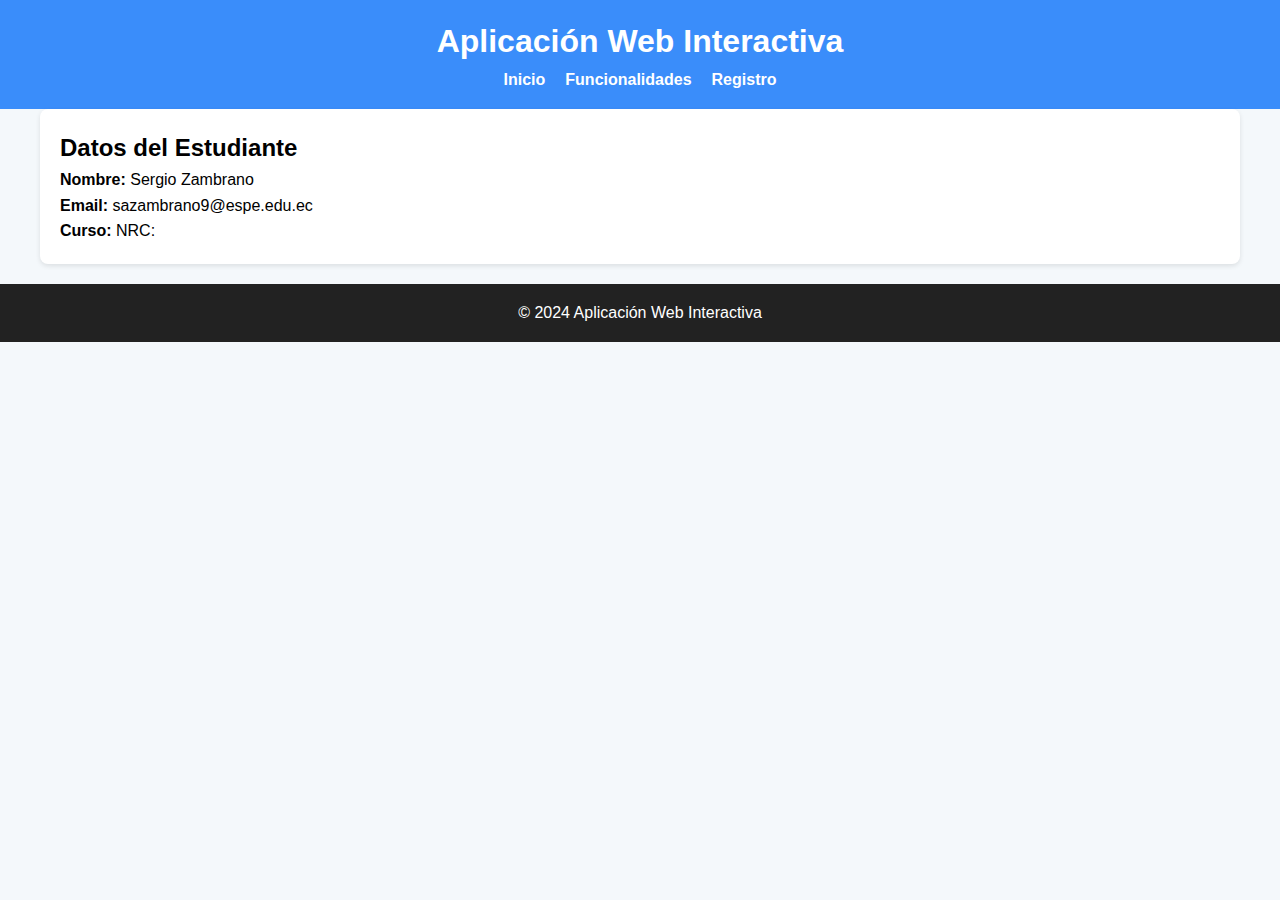
<file: index.html>
<!DOCTYPE html>
<html lang="es">

<head>
    <meta charset="UTF-8">
    <meta name="viewport" content="width=device-width, initial-scale=1.0">
    <title>Página de Inicio</title>
    <link rel="stylesheet" href="styles.css">
</head>

<body>
    <header>
        <h1>Aplicación Web Interactiva</h1>
        <nav>
            <ul>
                <li><a href="index.html">Inicio</a></li>
                <li><a href="funcionalidades.html">Funcionalidades</a></li>
                <li><a href="registro.html">Registro</a></li>
            </ul>
        </nav>
    </header>

    <main>
        <h2>Datos del Estudiante</h2>
        <p><strong>Nombre:</strong> Sergio Zambrano</p>
        <p><strong>Email:</strong> sazambrano9@espe.edu.ec</p>
        <p><strong>Curso:</strong> NRC: </p>
    </main>

    <footer>
        <p>&copy; 2024 Aplicación Web Interactiva</p>
    </footer>
</body>

</html>
</file>
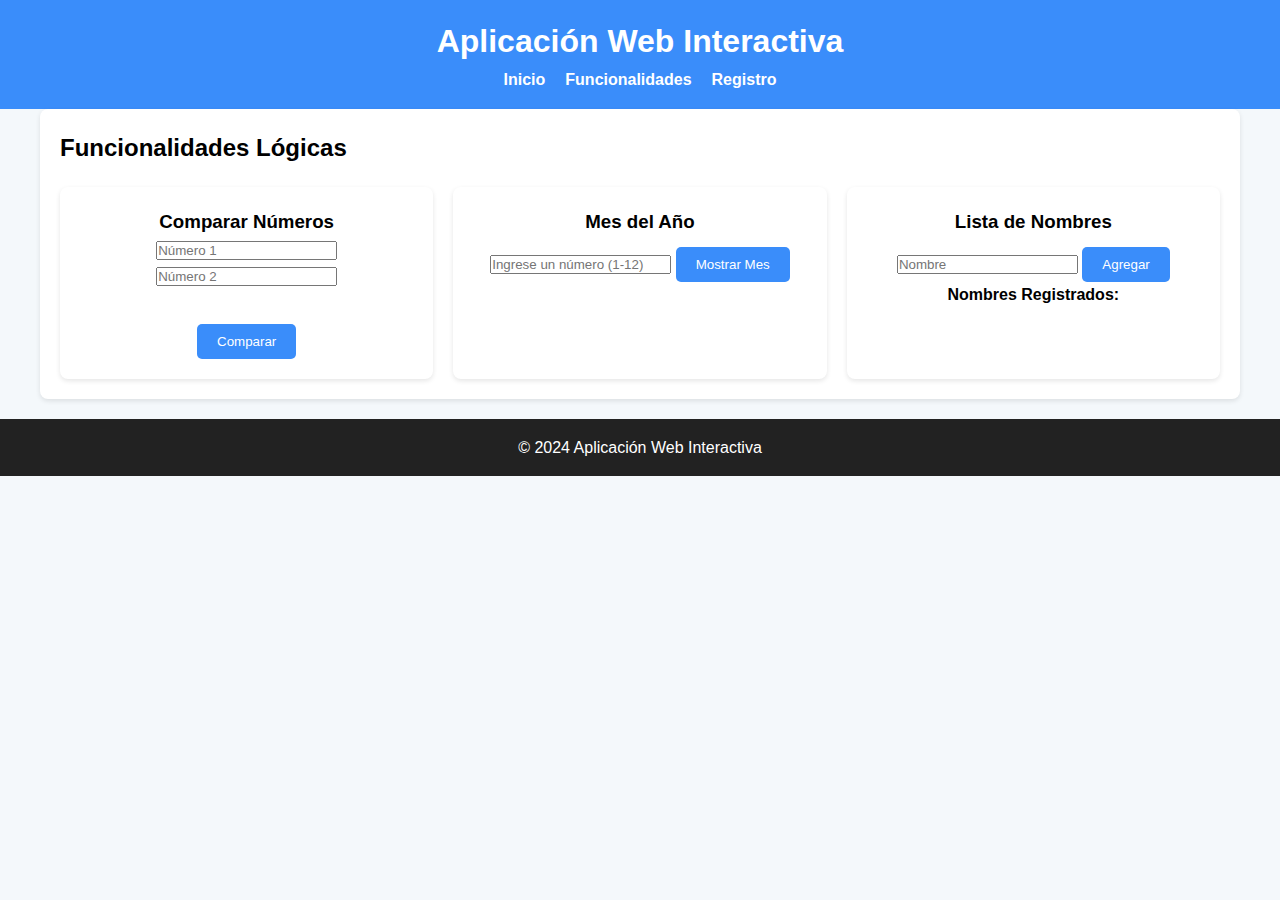
<file: funcionalidades.html>
<!DOCTYPE html>
<html lang="es">

<head>
    <meta charset="UTF-8">
    <meta name="viewport" content="width=device-width, initial-scale=1.0">
    <title>Funcionalidades</title>
    <link rel="stylesheet" href="styles.css">
    <script src="script.js" defer></script>
</head>

<body>
    <header>
        <h1>Aplicación Web Interactiva</h1>
        <nav>
            <ul>
                <li><a href="index.html">Inicio</a></li>
                <li><a href="funcionalidades.html">Funcionalidades</a></li>
                <li><a href="registro.html">Registro</a></li>
            </ul>
        </nav>
    </header>

    <main>
        <h2>Funcionalidades Lógicas</h2>

        <div class="funcionalidades-container">
            <!-- Comparar Números -->
            <div class="funcionalidad">
                <h3>Comparar Números</h3>
                <input type="number" id="num1" placeholder="Número 1">
                <input type="number" id="num2" placeholder="Número 2">
                <br>  <br/>
                <button id="btnComparar">Comparar</button>
                <div id="resultadoIf"></div>
            </div>

            <!-- Mes del Año -->
            <div class="funcionalidad">
                <h3>Mes del Año</h3>
                <input type="number" id="mesInput" placeholder="Ingrese un número (1-12)">
                <button id="btnMostrarMes">Mostrar Mes</button>
            </div>

            <!-- Lista de Nombres -->
            <div class="funcionalidad">
                <h3>Lista de Nombres</h3>
                <input type="text" id="nombreInput" placeholder="Nombre">
                <button id="btnAgregarNombre">Agregar</button>
                <div id="listaNombresContainer">
                    <h4>Nombres Registrados:</h4>
                    <ul id="listaNombres"></ul>
                </div>
            </div>
        </div>
    </main>

    <footer>
        <p>&copy; 2024 Aplicación Web Interactiva</p>
    </footer>
</body>

</html>
</file>
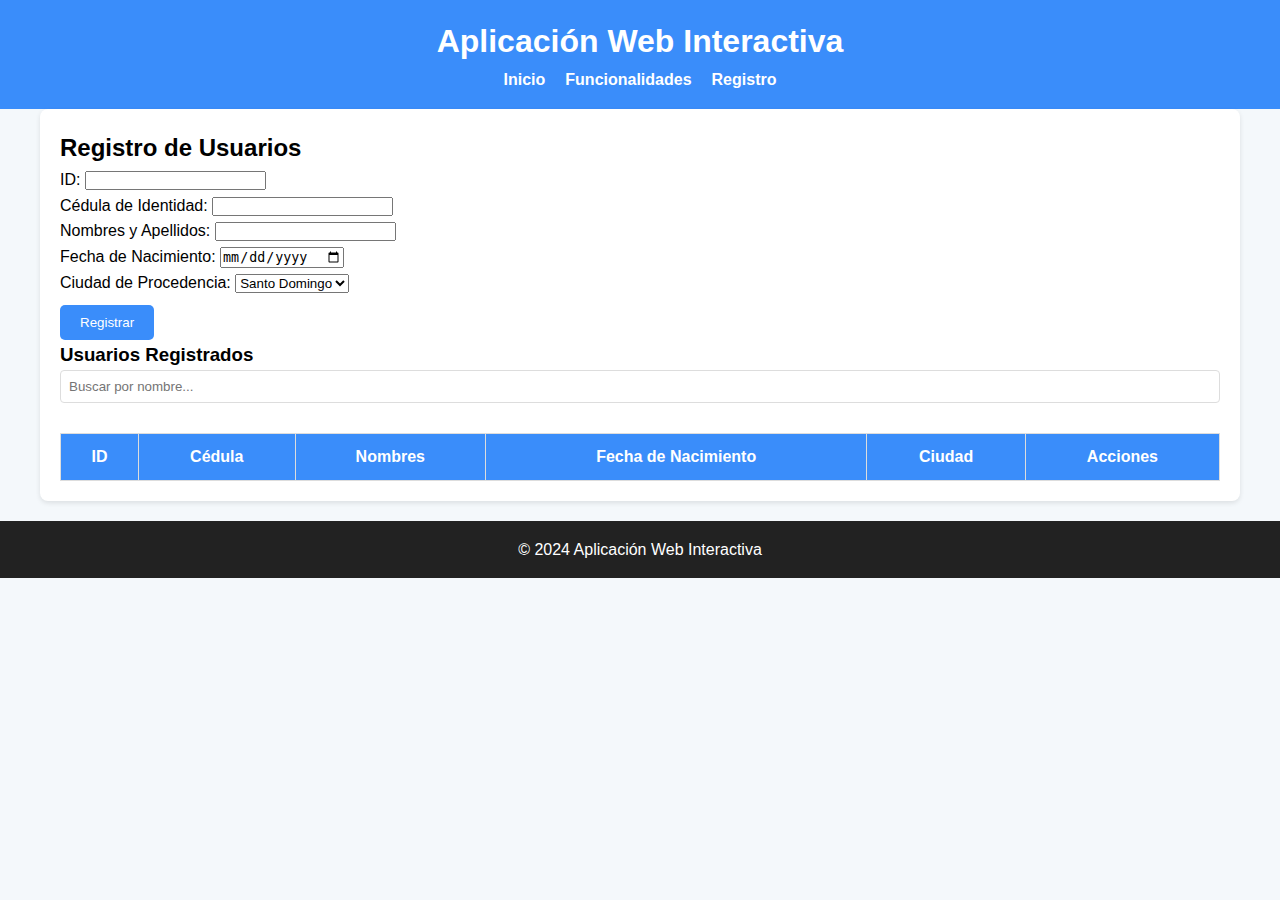
<file: registro.html>
<!DOCTYPE html>
<html lang="es">

<head>
    <meta charset="UTF-8">
    <meta name="viewport" content="width=device-width, initial-scale=1.0">
    <title>Registro de Usuarios</title>
    <link rel="stylesheet" href="styles.css">
    <script src="script.js" defer></script>
</head>

<body>
    <header>
        <h1>Aplicación Web Interactiva</h1>
        <nav>
            <ul>
                <li><a href="index.html">Inicio</a></li>
                <li><a href="funcionalidades.html">Funcionalidades</a></li>
                <li><a href="registro.html">Registro</a></li>
            </ul>
        </nav>
    </header>

    <main>
        <h2>Registro de Usuarios</h2>

        <!-- Formulario de registro -->
        <form id="formRegistro">
            <label for="id">ID:</label>
            <input type="text" id="id" name="id" required><br>

            <label for="cedula">Cédula de Identidad:</label>
            <input type="text" id="cedula" name="cedula" required><br>

            <label for="nombres">Nombres y Apellidos:</label>
            <input type="text" id="nombres" name="nombres" required><br>

            <label for="fechaNacimiento">Fecha de Nacimiento:</label>
            <input type="date" id="fechaNacimiento" name="fechaNacimiento" required><br>

            <label for="ciudad">Ciudad de Procedencia:</label>
            <select id="ciudad" name="ciudad">
                <option value="Santo Domingo">Santo Domingo</option>
                <option value="Quito">Quito</option>
                <option value="Guayaquil">Guayaquil</option>
                <option value="Cuenca">Cuenca</option>
                <option value="Manta">Manta</option>
            </select><br>

            <button type="submit">Registrar</button>
        </form>

        <!-- Área para resultados -->
        <div id="resultados">
            <h3>Usuarios Registrados</h3>
            <input type="text" id="buscar" placeholder="Buscar por nombre..." onkeyup="filtrarResultados()">
            <table id="tablaUsuarios">
                <thead>
                    <tr>
                        <th>ID</th>
                        <th>Cédula</th>
                        <th>Nombres</th>
                        <th>Fecha de Nacimiento</th>
                        <th>Ciudad</th>
                        <th>Acciones</th>
                    </tr>
                </thead>
                <tbody>
                    <!-- Los datos registrados aparecerán aquí -->
                </tbody>
            </table>
        </div>
    </main>

    <footer>
        <p>&copy; 2024 Aplicación Web Interactiva</p>
    </footer>
</body>

</html>
</file>
<file: styles.css>
/* Reset básico: Quitamos márgenes y paddings para empezar desde cero */
* {
    margin: 0;
    padding: 0;
    box-sizing: border-box; /* Asegura que el tamaño total incluya el borde y padding */
}

/* Estilo general para el cuerpo */
body {
    font-family: Arial, sans-serif; /* Fuente estándar para todo el texto */
    line-height: 1.6; /* Espaciado entre líneas */
    margin: 0;
    padding: 0;
    background-color: #f4f8fb; /* Color de fondo claro */
}

/* Encabezado */
header {
    background-color: #3a8dfa; /* Color azul para el fondo */
    color: white; /* Texto en blanco */
    padding: 1rem 0; /* Espaciado arriba y abajo */
    text-align: center; /* Centra el contenido */
}

header nav ul {
    list-style: none; /* Quitamos los puntos de la lista */
    padding: 0; /* Sin espacio interno */
    margin: 0; /* Sin margen */
    display: flex; /* Hace que los elementos se alineen en fila */
    justify-content: center; /* Centra la lista horizontalmente */
    gap: 20px; /* Espacio entre los elementos */
}

header nav ul li a {
    color: white; /* Los enlaces son blancos */
    text-decoration: none; /* Sin subrayado */
    font-weight: bold; /* Texto más grueso */
}

header nav ul li a:hover {
    text-decoration: underline; /* Subrayado al pasar el ratón */
}

/* Contenedor principal de funcionalidades (3 columnas) */
.funcionalidades-container {
    display: flex; /* Flexbox para alinear las columnas */
    justify-content: space-between; /* Espacio entre las columnas */
    flex-wrap: wrap; /* Hace que las columnas se apilen si no caben */
    gap: 20px; /* Espacio entre las columnas */
    margin-top: 20px; /* Espacio encima del contenedor */
}

/* Cada funcionalidad (columna) */
.funcionalidad {
    flex: 1 1 calc(33.333% - 20px); /* Cada columna ocupa un tercio del ancho */
    background-color: white; /* Fondo blanco */
    padding: 20px; /* Espaciado interno */
    border-radius: 8px; /* Bordes redondeados */
    box-shadow: 0 2px 5px rgba(0, 0, 0, 0.1); /* Sombra ligera */
    text-align: center; /* Texto centrado */
}

/* Diseño responsivo para pantallas pequeñas */
@media (max-width: 768px) {
    .funcionalidad {
        flex: 1 1 100%; /* Las columnas ocupan todo el ancho */
    }
}

/* Estilo para el contenido principal */
main {
    padding: 20px; /* Espaciado interno */
    max-width: 1200px; /* Ancho máximo */
    margin: auto; /* Centrado horizontal */
    background-color: white; /* Fondo blanco */
    border-radius: 8px; /* Bordes redondeados */
    box-shadow: 0 2px 5px rgba(0, 0, 0, 0.1); /* Sombra suave */
}

/* Tabla para mostrar datos */
table {
    width: 100%; /* Tabla ocupa todo el ancho */
    border-collapse: collapse; /* Sin doble borde */
    margin-top: 20px; /* Espaciado encima de la tabla */
}

table th,
table td {
    border: 1px solid #ddd; /* Borde gris claro */
    padding: 10px; /* Espaciado interno en celdas */
    text-align: center; /* Texto centrado */
}

table th {
    background-color: #3a8dfa; /* Fondo azul para encabezados */
    color: white; /* Texto blanco */
}

table tr:nth-child(even) {
    background-color: #f9f9f9; /* Fila gris claro para las filas pares */
}

/* Botones generales */
button {
    background-color: #3a8dfa; /* Fondo azul */
    color: white; /* Texto blanco */
    border: none; /* Sin borde */
    padding: 10px 20px; /* Espaciado interno */
    cursor: pointer; /* Manita al pasar sobre el botón */
    border-radius: 5px; /* Bordes redondeados */
    margin-top: 10px; /* Espacio arriba */
}

button:hover {
    background-color: #005bb5; /* Azul más oscuro al pasar el ratón */
}

/* Footer */
footer {
    background-color: #222; /* Fondo negro */
    color: white; /* Texto blanco */
    text-align: center; /* Texto centrado */
    padding: 1rem 0; /* Espaciado arriba y abajo */
    margin-top: 20px; /* Espacio encima del footer */
}

/* Input de búsqueda */
input#buscar {
    width: 100%; /* Ocupa todo el ancho disponible */
    padding: 8px; /* Espaciado interno */
    margin-bottom: 10px; /* Espacio debajo del input */
    border: 1px solid #ddd; /* Borde gris claro */
    border-radius: 4px; /* Bordes redondeados */
}
</file>
